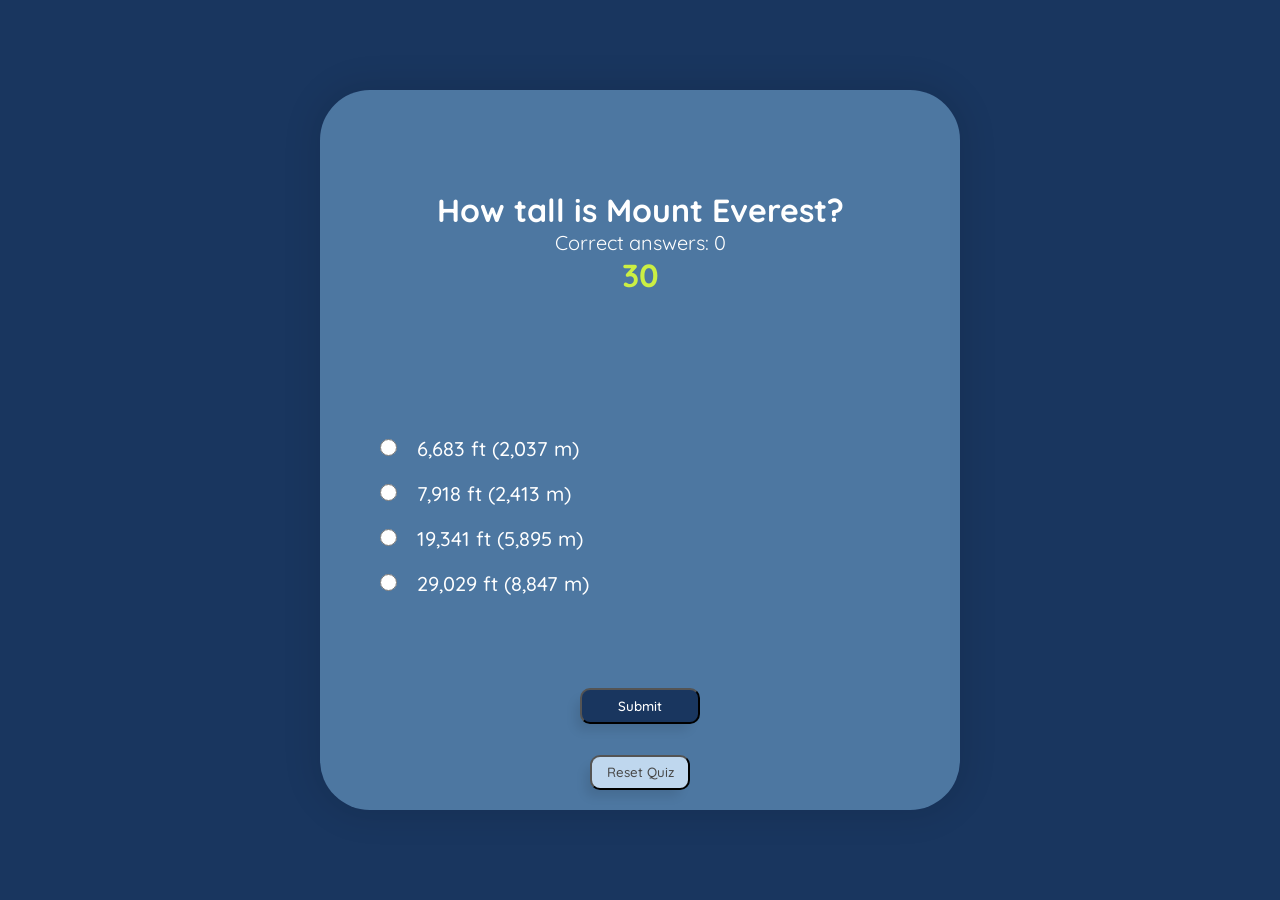
<file: index.html>
<meta charset="UTF-8" />
    <meta http-equiv="X-UA-Compatible" content="IE=edge" />
    <meta name="viewport" content="width=device-width, initial-scale=1.0" />
    <link rel="stylesheet" href="style.css" />
    <script src="questions (2).js" defer></script>
    <script src="quiz.js" defer></script>
    <title>Document</title>
  </head>
  <body>
    <div id="main" class="blur">
      <div id="cardQuestion">
        <div id="questionTextDiv">
          <h1 id="questionTextP"></h1>
          <p id="highScore">Correct answers: 0</p>
          <p id="realHighScore"></p>
<h1 class="timer"> </h1>
        </div>
        <form id="answers" (onchange) = 'buttonClick()'>
          <ul>
            <li><input type="radio" class="ans" name="answer1" id="0" /><label for="answer1" id="answer1Label"></label></li>
            <li><input type="radio" class="ans" name="answer1" id="1" /><label for="answer2" id="answer2Label"></label></li>
            <li><input type="radio" class="ans" name="answer1" id="2" /><label for="answer3" id="answer3Label"></label></li>
            <li><input type="radio" class="ans" name="answer1" id="3" /><label for="answer4" id="answer4Label"></label></li>
          </ul>
          
        </form> 
        <div class="btn">
            <button id="submitBtn">Submit</button>
            
          </div>
          <button id="resetBtn">Reset Quiz</button>
      </div>
      <div class="myModal">
        <div class="modal-content">
          <p id="confirmAns">Are you sure about your answer?</p>
          <div class="yes-no">
            <button id="yes">Yes</button>
            <button id="no">No</button>
          </div> 
        </div>
      </div>
    </div>
  
  </body>
</html>
</file>
<file: style.css>
@import url('https://fonts.googleapis.com/css2?family=Quicksand:wght@300;400;500;600&display=swap');
*{
    margin: 0;
    padding: 0;
    box-sizing: border-box;
    font-family: 'Quicksand', sans-serif;   
}
#main{
    width: 100%;
    height: 100vh;
    display: flex;
    flex-direction: column;
    justify-content: center;
    align-items: center;
    background-color: #19365f;
}

#questionTextDiv{
    display: flex;
    align-items: center;
    flex-direction: column;
    justify-content: center;
    text-align: center;
    width: 100%;
    height: 45%;
}
#highScore{
    color: white;
    font-size: 20px;
}
#realHighScore{
    color: white;
    font-size: 20px;
}

label{
    margin-left: 20px;
}

#answers li{
    margin-top: 20px;
}
#answers ul{
    list-style-type: none;
    margin-left: 40px;
}

#answers{
    display: flex;
    flex-direction: column;
    align-items: flex-start;
    justify-content: space-around;
    height: 45%;
    width: 100%;
    color: white;
    font-weight: 500;
    font-size: 20px;
}
#cardQuestion{
    padding: 20px;
    display: flex;
    flex-direction: column;
    justify-content: center;
    align-items: center;
    width: 50%;
    height: 80vh;
    background-color: #4d77a1;
    border-radius: 50px;
    box-shadow: 0px 0px 32px 7px rgba(0,0,0,0.1);
}
#questionTextP{
    color: white;
}
.btn{
    display: flex;
    flex-direction: column;
    justify-content: center;
    align-items: center;
    width: 100%;
    height: 15vh;
}
#resetBtn{
    display: flex;
    justify-content: center;
    align-items: center;
    width: 100px;
    height: 4.5vh;
    border-radius: 10px;
    font-weight: 500;
    background-color: #bfd7ee;
    color: rgb(71, 71, 71);
    box-shadow: -7px 9px 11px -3px rgba(0,0,0,0.1);
    cursor: pointer;
}
#resetBtn:hover{
    background-color: #7C7C7C;
    color: white;
    transition: 0.5s;
}
#submitBtn{
    display: flex;
    margin-top: 20px;
    justify-content: center;
    align-items: center;
    width: 120px;
    height: 4vh;
    border-radius: 10px;
    background-color: #19365f;
    color: white;
    font-weight: 550;
    box-shadow: -7px 9px 11px -3px rgba(0,0,0,0.1);
    cursor: pointer;
    padding: 15px;
}
#submitBtn:hover{
    background-color: #CBEF43;
    color: rgb(47, 47, 47);
    transition: 0.5s;
}
.myModal{
    display: none;
    width: 100%;
    height: 100%;
    top: 0;
    left: 0;
    justify-content: center;
    align-items: center;
    position: fixed;
    background-color: rgba(0,0,0,0.5); 
    box-shadow: -7px 9px 11px -3px rgba(0,0,0,0.1);
    z-index: 1000;
    overflow: auto;
}
.modal-content{
    display: flex;
    flex-direction: column;
    justify-content: center;
    align-items: center;
    width: 30%;
    height: 20vh;
    overflow: auto;
    background-color: #CCFBFE;
    border-radius: 20px;
    box-shadow: -7px 9px 11px -3px rgba(0,0,0,0.1);
}
.yes-no{
    display: flex;
    justify-content: center;
    align-items: center;
    padding: 10px;
    width: 100%;
    height: 4vh;
}
#confirmAns{
    color: #202A25;
    font-weight: 500;
}
.yes-no #yes{
    margin: 15px;
    margin-top: 40px;
    padding: 3px;
    width: 60px;
    background-color: #19365f;
    color: white;
    border-radius: 15px;
}
.yes-no #yes:hover{
    background-color: #CBEF43;
    color: #202A25;
    font-weight: 600;
    transition: 0.5s;
}
.yes-no #no{
    margin: 15px;
    margin-top: 40px;
    padding: 3px;
    width: 60px;
    background-color: #19365f;
    color: white;
    border-radius: 15px;
}
.yes-no #no:hover{
    background-color: #CBEF43;
    color: #202A25;
    font-weight: 600;
    transition: 0.5s;
}
input[type="radio"] {
    width: 17px;
    height: 17px;
}
.timer{
    color: #CBEF43;
}
@media(max-width: 900px){
    #cardQuestion{
        width: 70%;
        height: 70vh;
    }
    #questionTextP{
        font-size: 26px;
        text-align: center;
    }
    .modal-content{
        width: 60%;
    }
    #confirmAns{
        text-align: center;
    }
}
</file>
